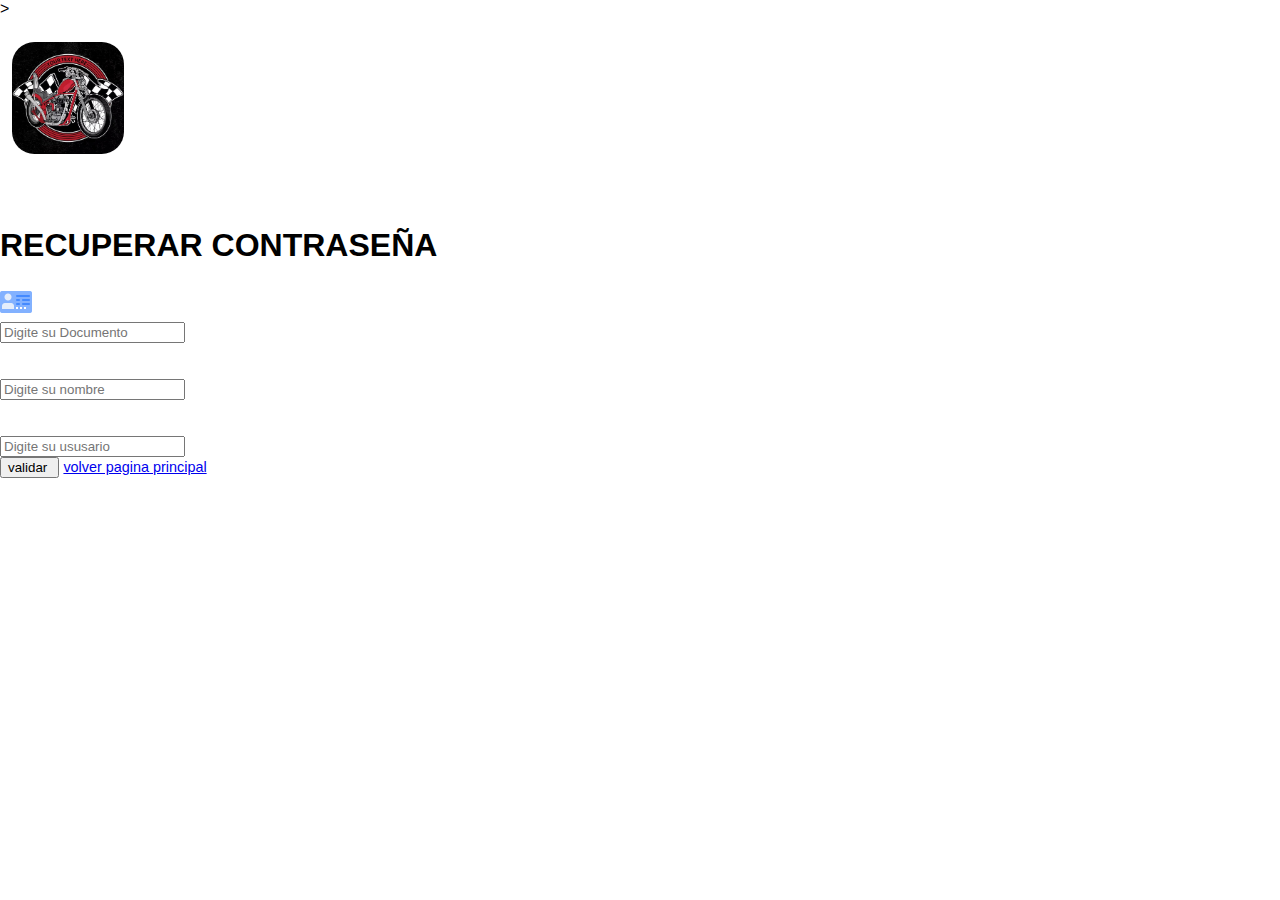
<file: rectificacion.html>
<!DOCTYPE html>
<html lang="en">

<head>
    <meta charset="UTF-8">
    <meta http-equiv="X-UA-Compatible" content="IE=edge">
    <meta name="viewport" content="width=device-width, initial-scale=1.0">
    <title>Formulario Recuperar</title>
    <link rel="stylesheet" href="css/estilo.css">
    <link rel="icon" type="image/x-icon" href="imagenes/moto.png" />
    <link href="https://cdn.jsdelivr.net/npm/bootstrap@5.2.0/dist/css/bootstrap.min.css" rel="stylesheet" integrity="sha384-gH2yIJqKdNHPEq0n4Mqa/HGKIhSkIHeL5AyhkYV8i59U5AR6csBvApHHNl/vI1Bx" crossorigin="anonymous" />
</head>

<body onload="form1.doc.focus()" class=" bg-dark d-flex justify-content-center align-items-center vh-100">>



    <div class="bg-white p-5 rounded-5 text-secondary shadow" style="width: 30rem">
        <form action="clavenu.php" method="get" autocomplete="off">

            <div class="imagen d-flex justify-content-center ">
                <img src="imagenes/logo.jpeg " class="logo " alt="login-icono" style="height: 7rem; border-radius: 20%; margin-bottom: 3rem; ">
            </div>

            <h1 class="text-center text-dark fs-1 fw-bold"> RECUPERAR CONTRASEÑA</h1>

            <div class="input-group mt-4">
                <div class="input-group-text bg-danger">
                    <img src="./assets/carnet-de-identidad.png" alt="username-icon" style="height: 2rem" />
                </div>
                <input class="form-control bg-light" type="number" name="documento" id="doc" placeholder="Digite su Documento" required>
            </div>

            <div class="input-group mt-1">
                <div class=" input-group-text bg-danger">
                    <img src="assets/username-icon.svg " alt="username-icon " style="height: 2rem " />
                </div>
                <input class="form-control bg-light" type="text " name="nombre" id="name " placeholder="Digite su nombre " required>
            </div>

            <div class="input-group mt-4">
                <div class="input-group-text bg-danger">
                    <img src="assets/username-icon.svg" alt="username-icon" style="height: 2rem" />
                </div>
                <input class="form-control bg-light" type="text " name="usuario" id="doc " placeholder="Digite su ususario " required>
            </div>




            <input class="btn btn-danger text-white w-100 mt-4 fw-semibold shadow-sm" type="submit" name="contranu" value="validar ">

            <a href="index.html" class="text-decoration-none text-dark fw-semibold fst-italic" style="font-size: 0.9rem">volver pagina principal</a>
        </form>

    </div>

</body>

</html>
</file>
<file: css/estilo.css>
body {
    margin: 0;
    padding: 0;
    background-size: cover;
    font-family: sans-serif;
    height: 100vh;
}

.container {
    display: grid;
    grid-template-columns: repeat(2, 1fr);
    background-color: #292828;
    height: 100%;
}

.container img {
    border-radius: 10%;
}

.imagen {
    grid-column: 1/2;
    width: 100%;
    height: 100%;
    margin-top: 5%;
    margin-left: 2.5%;
}

.formu_log {
    width: 320px;
    height: 520px;
    background: #C4C4C4;
    color: #fff;
    top: 55%;
    left: 85%;
    position: absolute;
    transform: translate(-50%, -50%);
    box-sizing: border-box;
    padding: 70px 30px;
    border-radius: 5%;
    grid-column: 2/3;
}

.formu_log .logo {
    width: 100px;
    height: 100px;
    border-radius: 20%;
    position: absolute;
    top: -50px;
    left: calc(50% - 50px);
}

.formu_log h1 {
    margin: 0;
    padding: 0 0 20px;
    text-align: center;
    font-size: 22px;
    color: #000;
    margin-top: 5%;
    margin-bottom: 5%;
}

.formu_log label {
    margin: 0;
    padding: 0;
    font-weight: bold;
    display: block;
    color: #000;
}

.formu_log input {
    width: 100%;
    margin-bottom: 20px;
}

.formu_log input[type="text"],
.formu_log input[type="number"],
.formu_log input[type="password"] {
    border: none;
    border-bottom: 1px solid #fff;
    background: transparent;
    outline: none;
    height: 40px;
    color: #fff;
    font-size: 16px;
    margin-bottom: 10%;
}

.formu_log input[type="submit"] {
    border: none;
    outline: none;
    height: 40px;
    background: #ffffff;
    color: #000;
    font-size: 18px;
    border-radius: 20px;
}

.formu_log input[type="submit"]:hover {
    cursor: pointer;
    background: #FE0101;
    color: #000
}

.formu_log a {
    text-decoration: none;
    font-size: 12px;
    line-height: 20px;
    color: #292828;
}

.formu_log a:hover {
    color: #8d4040;
}
</file>
